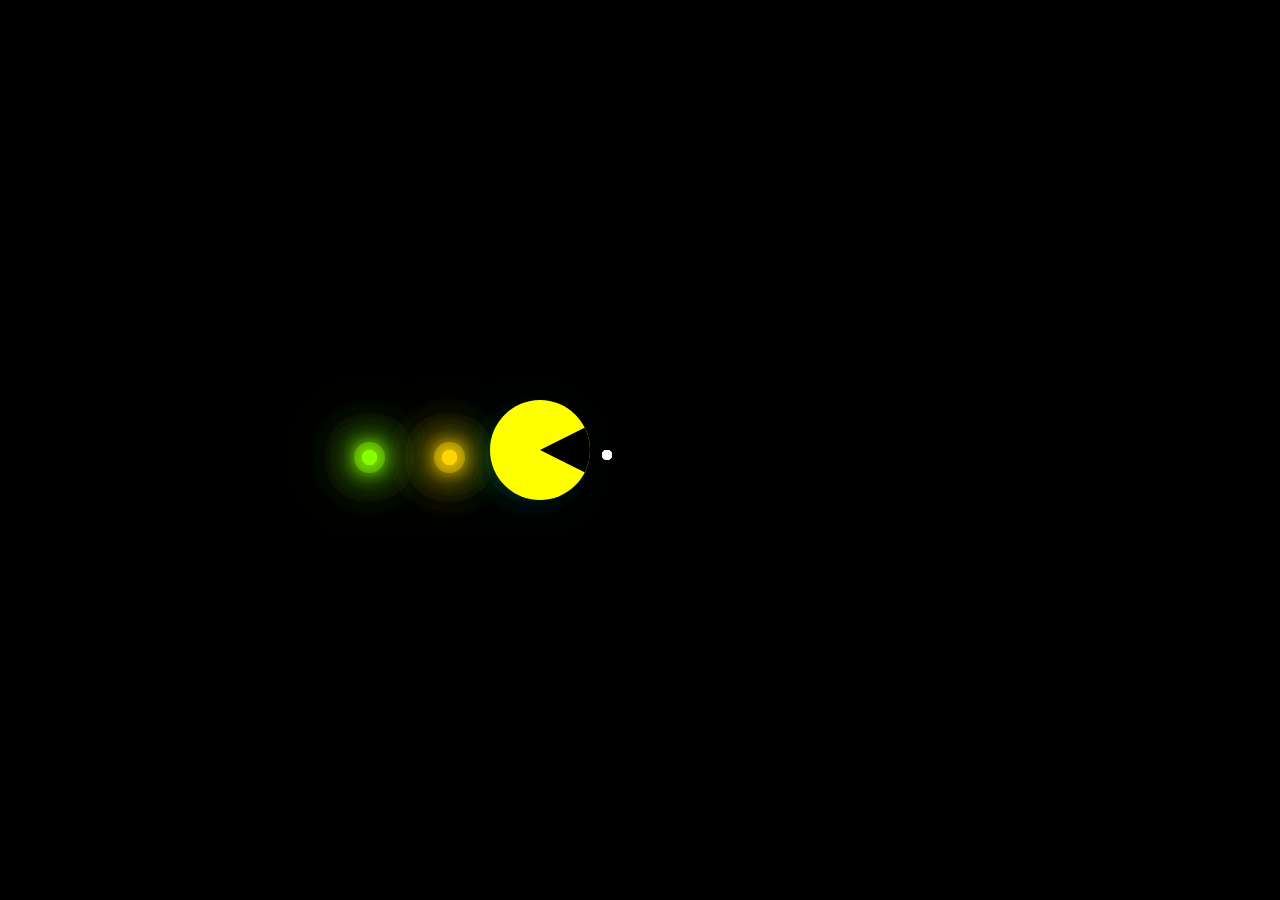
<file: animation.html>
<!DOCTYPE html>
<html lang="en">
<head>
  <meta name="description" content="Animated Pacman Using Pure CSS">
  <meta charset="utf-8">
  <meta name="viewport" content="width=device-width">
  <title>Animated Pacman - Pure CSS</title>
  <style>
    html, body {
      height: 100%;          /* Ensure full height for both html and body */
      margin: 0;             /* Remove default margin */
      padding: 0;            /* Remove default padding */
      overflow: hidden;      /* Prevent any scrolling */
    }

    body {
      display: flex;
      justify-content: center;
      align-items: center;
      background: black;     /* keep your original background */
      position: relative;
    }

    .center {
      display: flex;
      justify-content: center;
      align-items: center;
      position: relative;
    }

    .circle {
      border-radius: 50%;
    }

    .pacman {
      width: 100px;
      height: 100px;
      background: yellow; /* Pacman's body is yellow */
      margin-left: -200px; /* move left by 30px */
      overflow: hidden;    /* Hide anything overflowing */
      position: absolute;
      z-index: 1; /* Pacman is behind the dots */
      border: none; /* Ensure no border on Pacman */
    }

    .mouth {
      animation: eat 0.3s alternate infinite;
      animation-timing-function: linear;
      position: absolute;
      width: 100px;
      height: 0;

      border-top: 50px solid transparent;
      border-bottom: 50px solid transparent;
      border-right: 100px solid black; /* The black part of the mouth */
    }

    /* Mouth opening and closing animation */
    @keyframes eat {
      from {
        border-top: 60px solid transparent;
        border-bottom: 60px solid transparent;
      }
      to {
        border-top: 0 solid transparent;
        border-bottom: 0 solid transparent;
      }
    }

    /* Container for dots */
    .dots-container {
      position: absolute;
      top: 50.5%;
      left: 47%;
      transform: translate(-50%, -50%);
      display: flex;
      align-items: center;
      justify-content: flex-start;
      z-index: 2; /* Dots appear above Pacman */
    }

    /* Add some food (dots) in a line, moving towards Pacman */
    .dot {
      width: 10px;
      height: 10px;
      background: white;
      border-radius: 50%;
      margin-right: 50px; /* Spacing between dots */
      position: absolute;
      animation: moveDot 4s linear infinite;
    }

    /* Positioning the dots in a line, moving towards Pacman from the right */
    .dot:nth-child(1) {
      animation-delay: 0s;
    }
    .dot:nth-child(2) {
      animation-delay: -0.5s;
    }
    .dot:nth-child(3) {
      animation-delay: -1s;
    }
    .dot:nth-child(4) {
      animation-delay: -1.5s;
    }
    .dot:nth-child(5) {
      animation-delay: -2s;
    }
    .dot:nth-child(6) {
      animation-delay: -2.5s;
    }
    .dot:nth-child(7) {
      animation-delay: -3s;
    }
    .dot:nth-child(8) {
      animation-delay: -3.5s;
    }

    /* Movement animation for the dots */
    @keyframes moveDot {
      0% {
        transform: translateY(-50%) rotate(180deg);
        left: 500px;
      }
      100% {
        transform: translateY(-50%) rotate(0deg);
        left: -20px;
      }
    }

    /* Glowing background */
    .glowing {
      position: absolute;
      min-width: 700px;
      height: 550px;
      margin: -150px;
      transform-origin: right;
      animation: colorChange 5s linear infinite;
      z-index: 0; /* Ensure this is behind everything else */
    }

    .glowing:nth-child(even) {
      transform-origin: left;
    }

    @keyframes colorChange {
      0% {
        filter: hue-rotate(0deg);
        transform: rotate(0deg);
      }
      100% {
        filter: hue-rotate(360deg);
        transform: rotate(360deg);
      }
    }

    .glowing span {
      position: absolute;
      top: calc(80px * var(--i));
      left: calc(80px * var(--i));
      bottom: calc(80px * var(--i));
      right: calc(80px * var(--i));
    }

    .glowing span::before {
      content: "";
      position: absolute;
      top: 50%;
      left: -8px;
      width: 15px;
      height: 15px;
      background: #f00;
      border-radius: 50%;
    }

    .glowing span:nth-child(3n + 1)::before {
      background: rgba(134,255,0,1);
      box-shadow: 0 0 20px rgba(134,255,0,1),
        0 0 40px rgba(134,255,0,1),
        0 0 60px rgba(134,255,0,1),
        0 0 80px rgba(134,255,0,1),
        0 0 0 8px rgba(134,255,0,.1);
    }

    .glowing span:nth-child(3n + 2)::before {
      background: rgba(255,214,0,1);
      box-shadow: 0 0 20px rgba(255,214,0,1),
        0 0 40px rgba(255,214,0,1),
        0 0 60px rgba(255,214,0,1),
        0 0 80px rgba(255,214,0,1),
        0 0 0 8px rgba(255,214,0,.1);
    }

    .glowing span:nth-child(3n + 3)::before {
      background: rgba(0,226,255,1);
      box-shadow: 0 0 20px rgba(0,226,255,1),
        0 0 40px rgba(0,226,255,1),
        0 0 60px rgba(0,226,255,1),
        0 0 80px rgba(0,226,255,1),
        0 0 0 8px rgba(0,226,255,.1);
    }

    .glowing span:nth-child(3n + 1) {
      animation: animate 10s alternate infinite;
    }

    .glowing span:nth-child(3n + 2) {
      animation: animate-reverse 3s alternate infinite;
    }

    .glowing span:nth-child(3n + 3) {
      animation: animate 8s alternate infinite;
    }

    @keyframes animate {
      0% {
        transform: rotate(180deg);
      }
      50% {
        transform: rotate(0deg);
      }
      100% {
        transform: rotate(360deg);
      }
    }

    @keyframes animate-reverse {
      0% {
        transform: rotate(360deg);
      }

      50% {
        transform: rotate(180deg);
      }

      100% {
        transform: rotate(0deg);
      }
    }
  </style>
</head>
<body>



  <!-- Glowing Background -->
  <div class="glowing">
    <span style="--i:1;"></span>
    <span style="--i:2;"></span>
    <span style="--i:3;"></span>
  </div>
  <div class="glowing">
    <span style="--i:1;"></span>
    <span style="--i:2;"></span>
    <span style="--i:3;"></span>
  </div>
  <div class="glowing">
    <span style="--i:1;"></span>
    <span style="--i:2;"></span>
    <span style="--i:3;"></span>
  </div>
  <div class="glowing">
    <span style="--i:1;"></span>
    <span style="--i:2;"></span>
    <span style="--i:3;"></span>
  </div>

  <!-- Pacman and Dots -->
  <div class="pacman circle center">
    <div class="mouth"></div>
  </div>

  <!-- Dots Container -->
  <div class="dots-container">
    <div class="dot"></div>
    <div class="dot"></div>
    <div class="dot"></div>
    <div class="dot"></div>
    <div class="dot"></div>
    <div class="dot"></div>
    <div class="dot"></div>
    <div class="dot"></div>
  </div>

  <script>
  setTimeout(() => {
    document.body.style.transition = "opacity 1s";
    document.body.style.opacity = "0";

    setTimeout(() => {
      const returnPage = new URLSearchParams(window.location.search).get("return") || "more";
      window.location.href = returnPage + ".html";
    }, 1000);

  }, 3000);
  </script>




</body>
</html>
</file>
